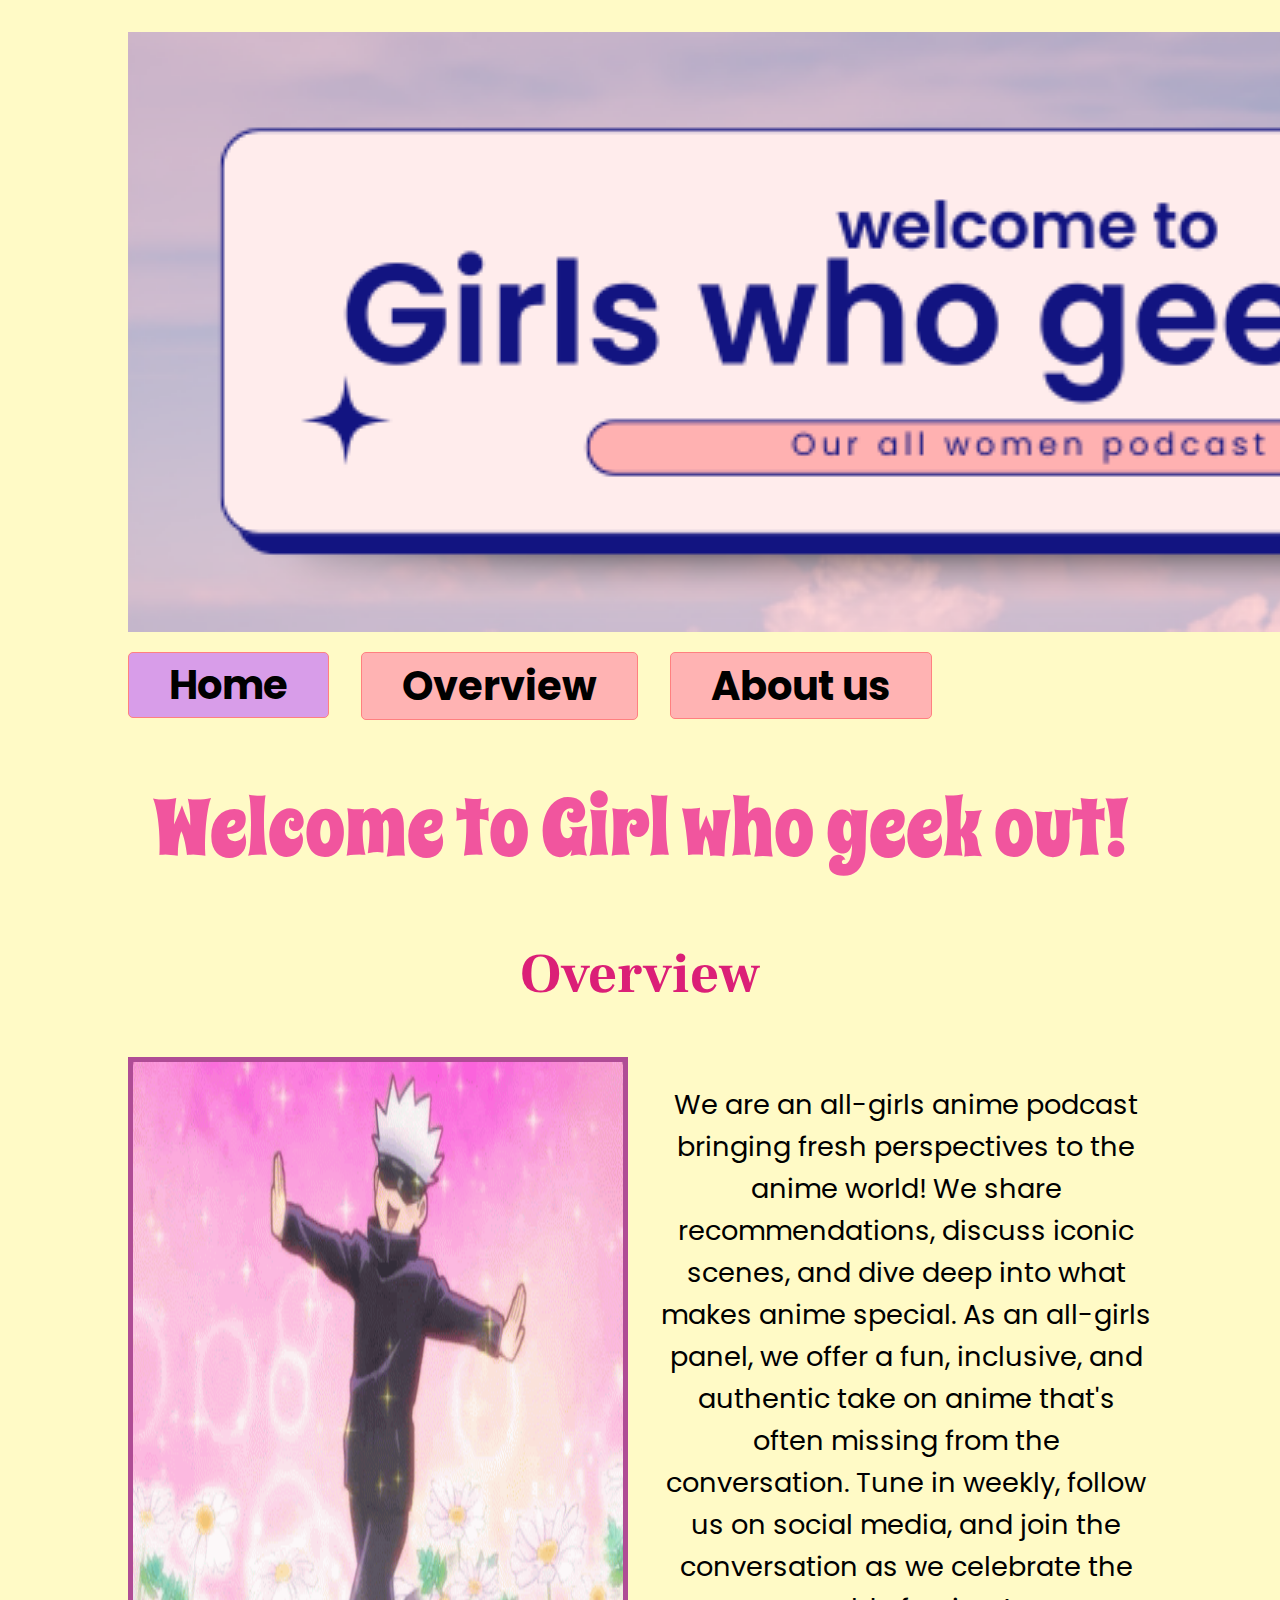
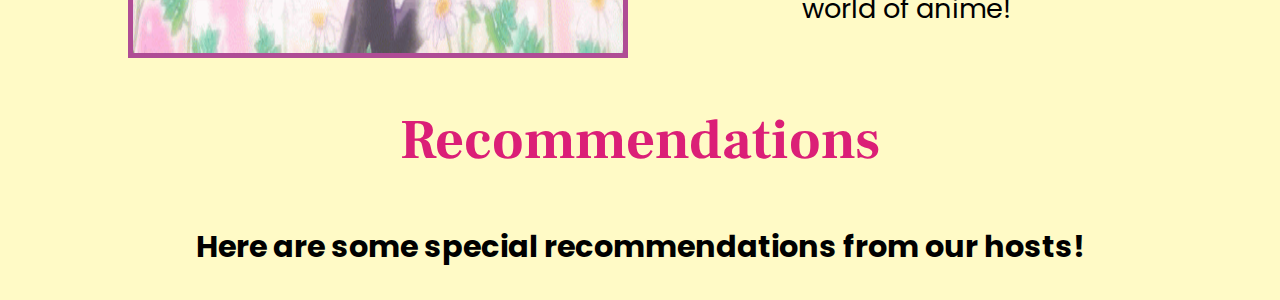
<file: index.html>
<!DOCTYPE html>
<html lang="en">
<head>
    <meta charset="UTF-8">
    <meta name="viewport" content="width=device-width, initial-scale=1.0">
    <title>Hello World</title>
    <link rel="stylesheet" href="style.css">
</head>
<body>
    <header>
        <img 
    src="images/header.png"
    width="1800"
    alt="website header"
    />
        <nav>
            <ul>
            <li><a class="currentPage" href="index.html">Home</a></li>
            <li><a href="overview.html">Overview</a></li>
            <li><a href="Aboutus.html">About us</a></li>
        </ul>
        </nav>
    </header>
    <main>
        <h1>Welcome to Girl who geek out!</h1>
        <h2>Overview</h2>
        <div class="flex-horizontal">
        <img 
        src="images/gojorunning.gif"
        width="500"
        alt="Gojo running"
        />
        
       
        
        <p>We are an all-girls anime podcast bringing fresh perspectives to the anime world!
            We share recommendations, discuss iconic scenes, and dive deep into what makes anime special.
            As an all-girls panel, we offer a fun, inclusive, and authentic take on anime that's often missing from the conversation.
            Tune in weekly, follow us on social media, and join the conversation as we celebrate the world of anime!
        </p>
    </div>
        <h2> Recommendations</h2>
<h3>
    Here are some special recommendations from our hosts!
</h3>
        <p>

        </p>
</main>
<footer>
</footer>
</body>
</html>
</file>
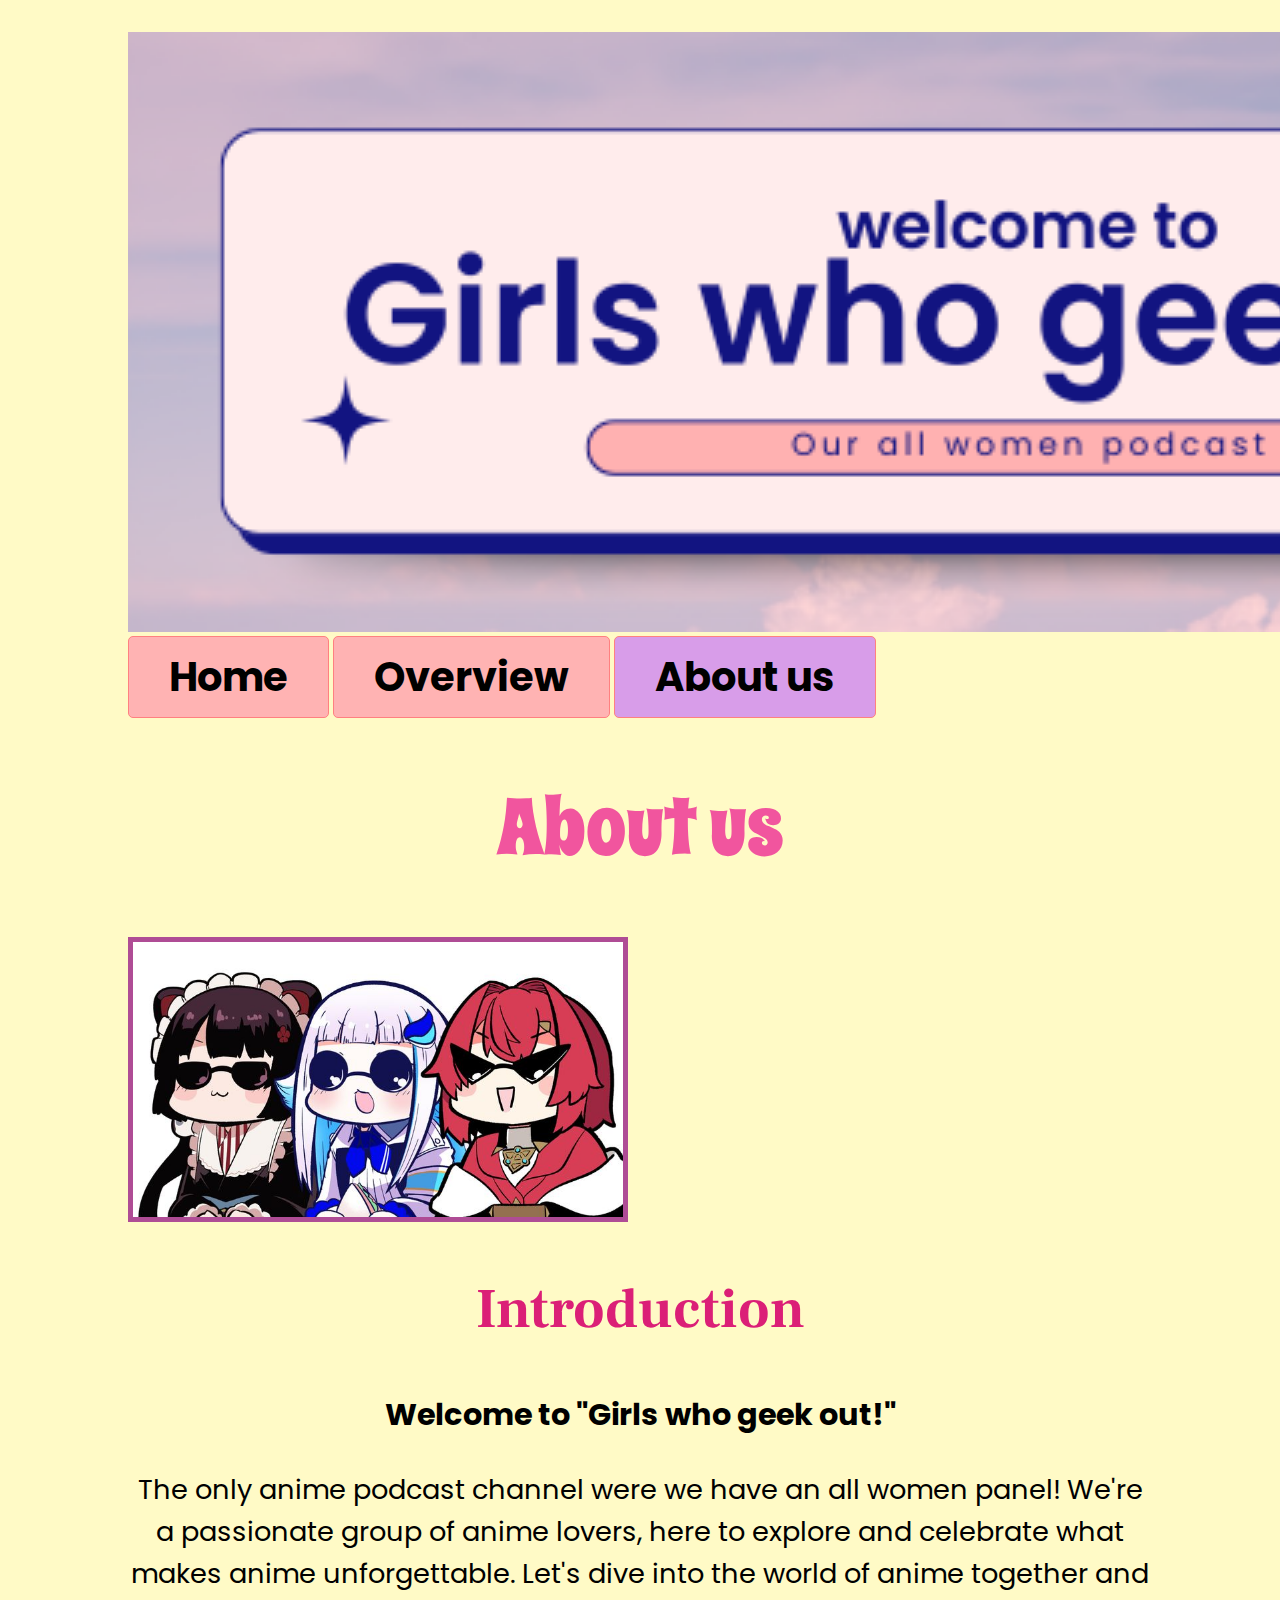
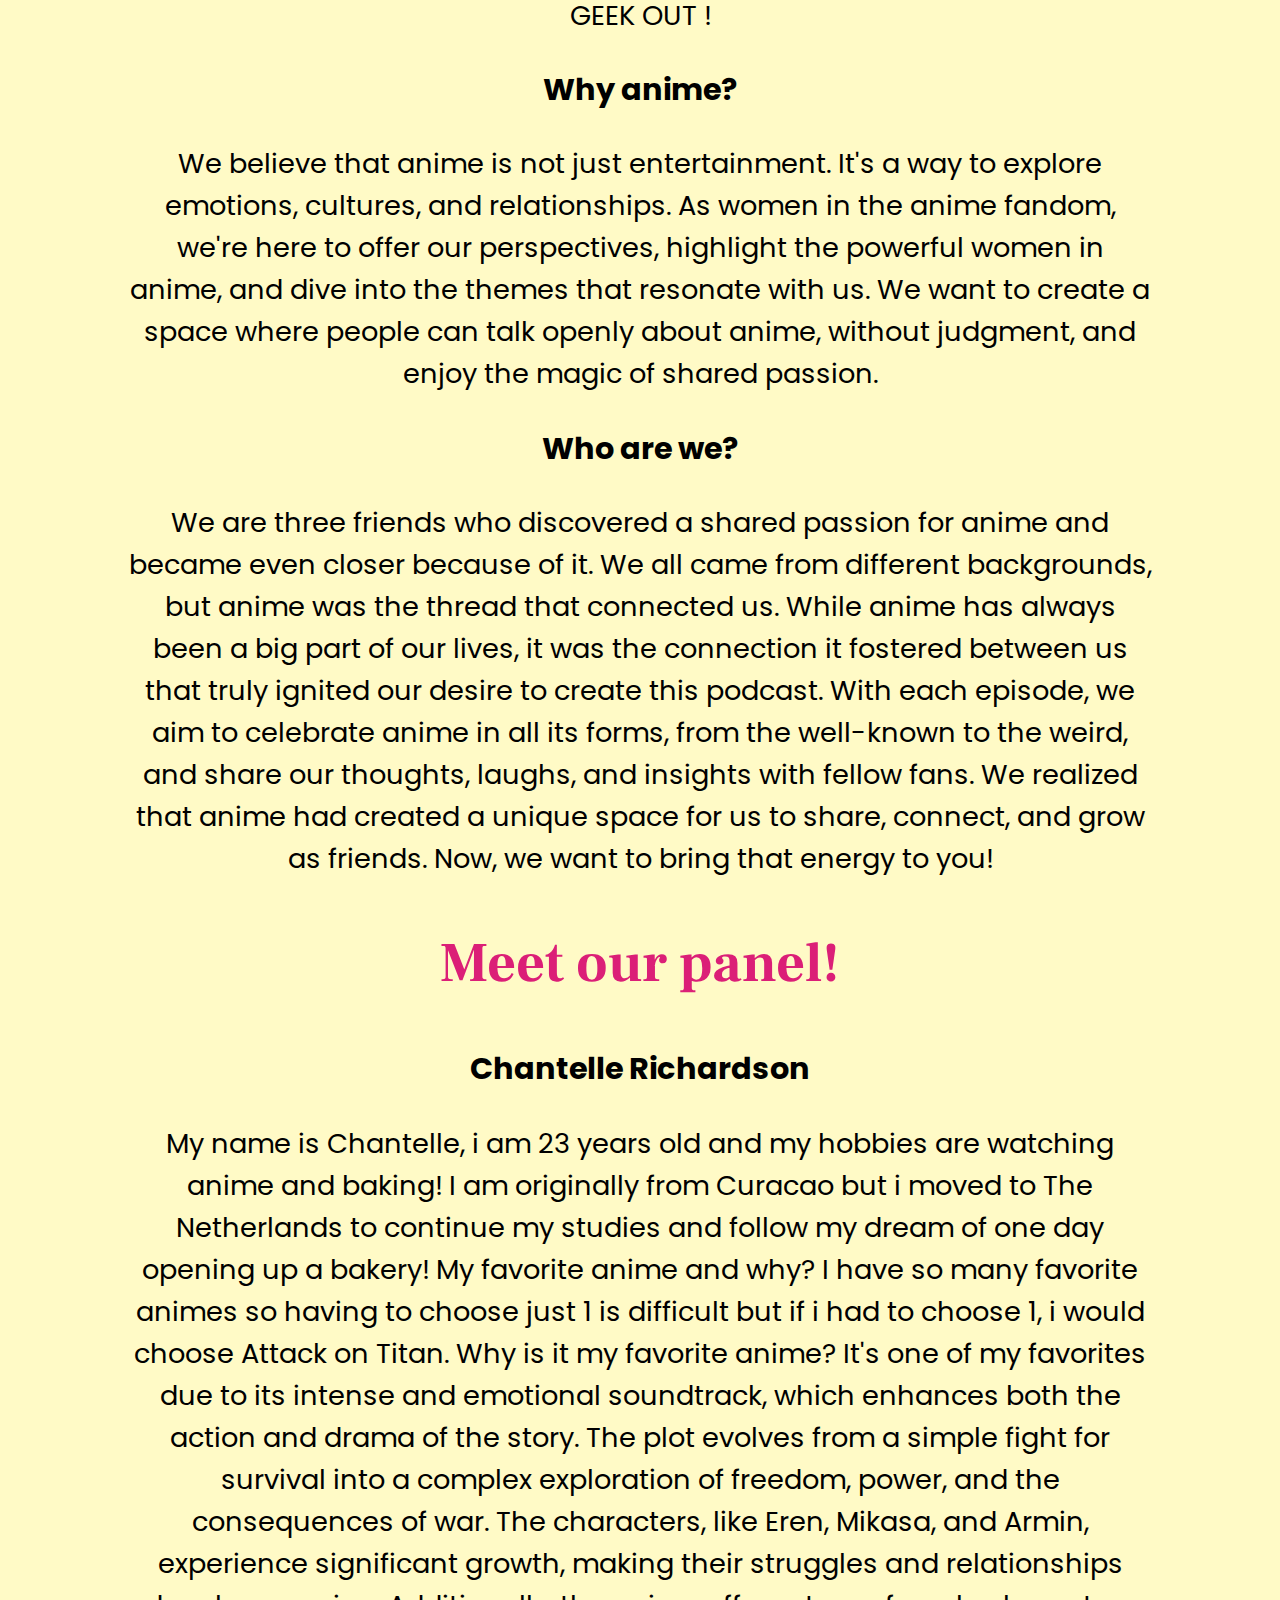
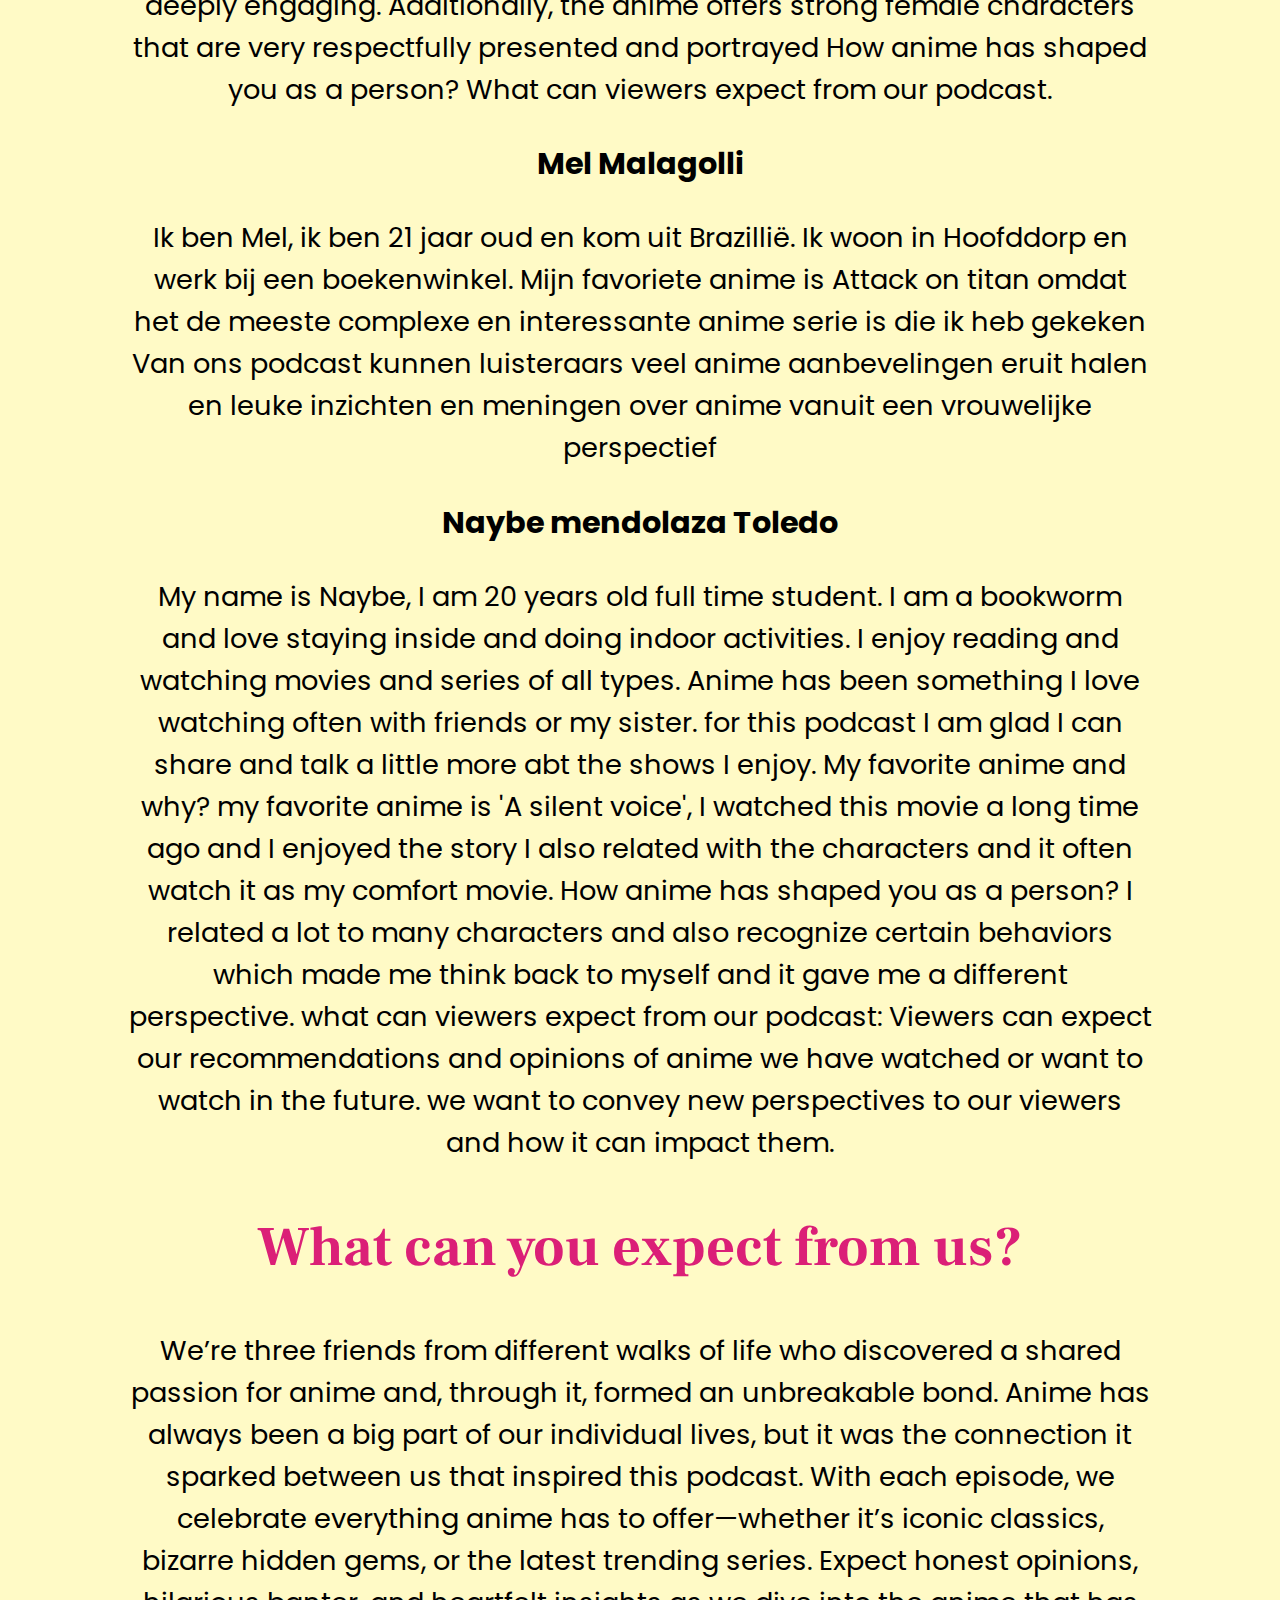
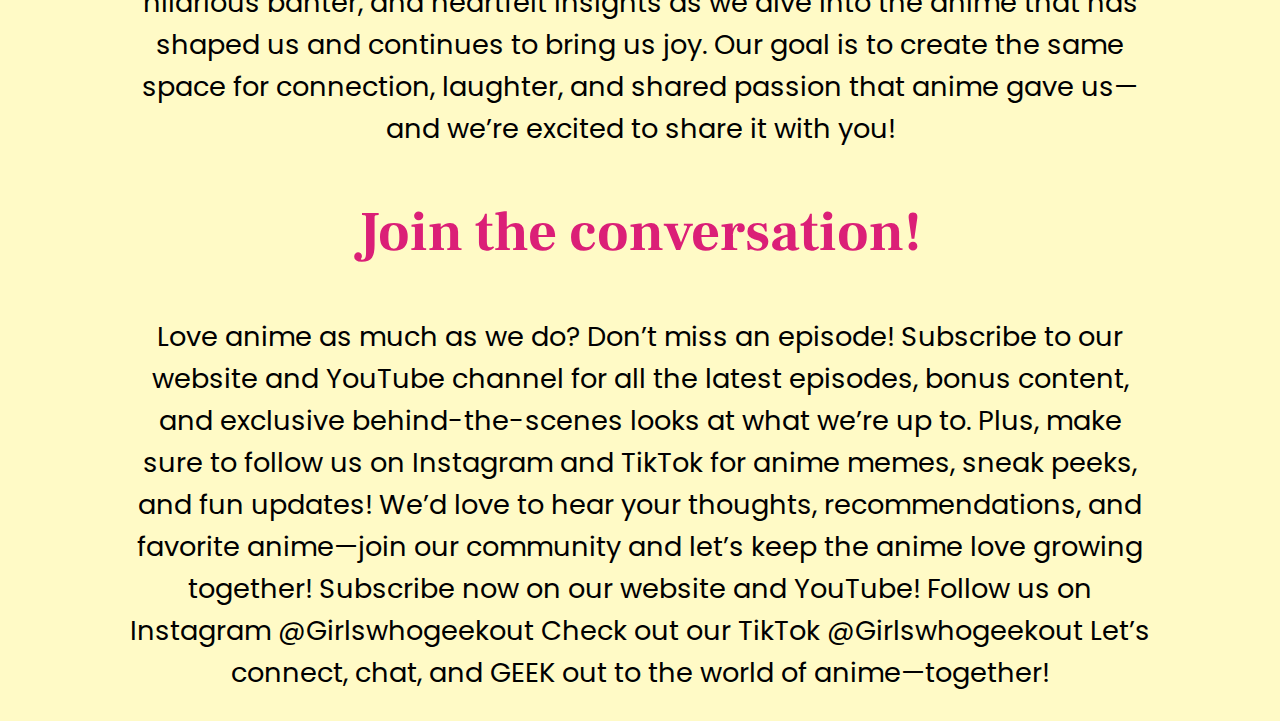
<file: aboutus.html>
<!DOCTYPE html>
<html lang="en">
<head>
    <meta charset="UTF-8">
    <meta name="viewport" content="width=device-width, initial-scale=1.0">
    <title>Document</title>
    <link rel="stylesheet" href="style.css">
</head>
<body>
    <header>
        <img 
    src="images/header.png"
    width="1800"
    alt="website header"
    />
        <nav>
            <a href="index.html">Home</a>
            <a href="overview.html">Overview</a>
            <a class="currentPage" href="aboutus.html">About us</a>
        </nav>
    </header>
    <main>
        <section>
            <div>
                <h1>About us</h1>
                                    
                <img 
                src="images/3animefriends.jpg"
                width="500"
                alt="3 anime friends"
                />

                <h2>Introduction</h2>
                <h3>
                    Welcome to "Girls who geek out!"
                </h3>
                <p>
                    The only anime podcast channel were we have an all women panel!
                    We're a passionate group of anime lovers, here to explore and celebrate what makes anime unforgettable. Let's dive into the world of anime together and GEEK OUT !
                </p>

                <h3>
                    Why anime?
                </h3>
                <p>
                    We believe that anime is not just entertainment. 
                    It's a way to explore emotions, cultures, and relationships. As women in the anime fandom, we're here to offer our perspectives, highlight the powerful women in anime, and dive into the themes that resonate with us. We want to create a space where people can talk openly about anime, without judgment, and enjoy the magic of shared passion.
                </p>

                <h3>
                    Who are we?
                </h3>
                <p>
                    We are three friends who discovered a shared passion for anime and became even closer because of it. We all came from different backgrounds, but anime was the thread that connected us.
                    While anime has always been a big part of our lives, it was the connection it fostered between us that truly ignited our desire to create this podcast. With each episode, we aim to celebrate anime in all its forms, from the well-known to the weird, and share our thoughts, laughs, and insights with fellow fans.
                    
                    We realized that anime had created a unique space for us to share, connect, and grow as friends. Now, we want to bring that energy to you!   
                </p>
                <h2>
                    Meet our panel!
                </h2>
           
                <h3>Chantelle Richardson</h3>
                <p>
                    My name is Chantelle, i am 23 years old and my hobbies are watching anime and baking! 
I am originally from Curacao but i moved to The Netherlands to continue my studies and follow my dream of one day opening up a bakery!

My favorite anime and why?
I have so many favorite animes so having to choose just 1 is difficult but if i had to choose 1, i would choose Attack on Titan.
Why is it my favorite anime?
It's one of my favorites due to its intense and emotional soundtrack, which enhances both the action and drama of the story. The plot evolves from a simple fight for survival into a complex exploration of freedom, power, and the consequences of war. The characters, like Eren, Mikasa, and Armin, experience significant growth, making their struggles and relationships deeply engaging. Additionally, the anime offers strong female characters that  are very respectfully presented and portrayed

How anime has shaped you as a person?
What can viewers expect from our podcast.
                </p>

                <h3>Mel Malagolli</h3>
                <p>
                    
Ik ben Mel, ik ben 21 jaar oud en kom uit Brazillië. Ik woon in Hoofddorp en werk bij een boekenwinkel.

Mijn favoriete anime is Attack on titan omdat het de meeste complexe en interessante anime serie is die ik heb gekeken

Van ons podcast kunnen luisteraars veel anime aanbevelingen eruit halen en leuke inzichten en meningen over anime vanuit een vrouwelijke perspectief
                </p>

                <h3>Naybe mendolaza Toledo</h3>
                <p>
                    My name is Naybe, I am 20 years old full time student. I am a bookworm and love staying inside and doing indoor activities. I enjoy reading and watching movies and series of all types. Anime has been something I love watching often with friends or my sister.  for this podcast I am glad I can share and talk a little more abt the shows I enjoy.

My favorite anime and why?
my favorite anime is 'A silent voice', I watched this movie a long time ago and I enjoyed the story I also related with the characters and it often watch it as my comfort movie.

How anime has shaped you as a person?
I related a lot to many characters and also recognize certain behaviors which made me think back to myself and it gave me a different perspective.

what can viewers expect from our podcast:
Viewers can expect our recommendations and opinions of anime we have watched or want to watch in the future. we want to convey new perspectives to our viewers and how it can impact them.
                </p>

                <h2>
                    What can you expect from us?
                </h2>

                <p>
                    We’re three friends from different walks of life who discovered a shared passion for anime and, through it, formed an unbreakable bond. Anime has always been a big part of our individual lives, but it was the connection it sparked between us that inspired this podcast. With each episode, we celebrate everything anime has to offer—whether it’s iconic classics, bizarre hidden gems, or the latest trending series. Expect honest opinions, hilarious banter, and heartfelt insights as we dive into the anime that has shaped us and continues to bring us joy. Our goal is to create the same space for connection, laughter, and shared passion that anime gave us—and we’re excited to share it with you!
                </p>

                <h2>
                    Join the conversation!
                </h2>

                <p>
                    Love anime as much as we do? Don’t miss an episode! Subscribe to our website and YouTube channel for all the latest episodes, bonus content, and exclusive behind-the-scenes looks at what we’re up to. Plus, make sure to follow us on Instagram and TikTok for anime memes, sneak peeks, and fun updates! We’d love to hear your thoughts, recommendations, and favorite anime—join our community and let’s keep the anime love growing together!

                    Subscribe now on our website and YouTube!
                    Follow us on Instagram @Girlswhogeekout
                    Check out our TikTok @Girlswhogeekout
                    
                    Let’s connect, chat, and GEEK out to the world of anime—together! 
                </p>
            </div>
        </section>
        </main>
</body>
</html>
</file>
<file: style.css>
@import url('https://fonts.googleapis.com/css2?family=Abril+Fatface&family=Frank+Ruhl+Libre:wght@300..900&family=Poppins:ital,wght@0,100;0,200;0,300;0,400;0,500;0,600;0,700;0,800;0,900;1,100;1,200;1,300;1,400;1,500;1,600;1,700;1,800;1,900&family=Spicy+Rice&family=Urbanist:ital,wght@0,100..900;1,100..900&display=swap');
*{box-sizing: border-box;}

nav a {
    display: inline-block;
    font-family: monospace;
    font-family: "Poppins", sans-serif;
    font-weight: 700;
    font-size: 2.5em;
    font-style: normal;
    color:black;
    background-color:hsl(0, 100%, 85%);
    padding: 1% 1em;
    border: 1px solid hsl(0, 100%, 75%);
    border-radius: 5px;
    text-decoration-color: hsl(180, 100%, 0%, 0);
    transition: all 0.3s ease;
}

nav a:hover {
    color:white;
    background-color: #ff4d8e;
    text-decoration-color: rgb(255, 255, 255);
   
}

nav a:active {
    transform: translateY(1.2em);
    transform:rotate(5deg)

}
a.currentPage{
    background-color: rgb(216, 157, 233);
    color: black;

}

body {
    margin: 0 auto;
    min-width: 10em;
    max-width: 80vw;
    background-color: rgb(255, 250, 198);
}

h1 {
    font-family: "Spicy Rice", serif;
  font-weight: 400;
  font-size: 5em;
  color:rgb(241, 85, 158);
  text-align: center;

}

h2 {
    font-family: "Frank Ruhl Libre", serif;
  color:rgb(219, 31, 119);
  font-size: 3.5em;
  text-align: center;
}

h3 { 
    font-family: "Poppins", sans-serif;
    font-weight: 700;
    font-size: 1.9em;
    font-style: normal;
    text-align: center;
}
header {
    padding-top: 2em;
}

p {
    font-family: "Poppins", sans-serif;
    font-weight: 400;
    font-style: normal;
    font-size: 1.7em;
    text-align: center;

}

main img {
    border: 5px solid rgb(175, 76, 149);
}


nav ul {
    list-style-type: none;
    padding-left: 0;
    display: flex;
    gap: 2em;
    flex-wrap: wrap;
}

.flex-horizontal{
    display: flex;
    align-items:top;
    gap: 2em;
}
</file>
